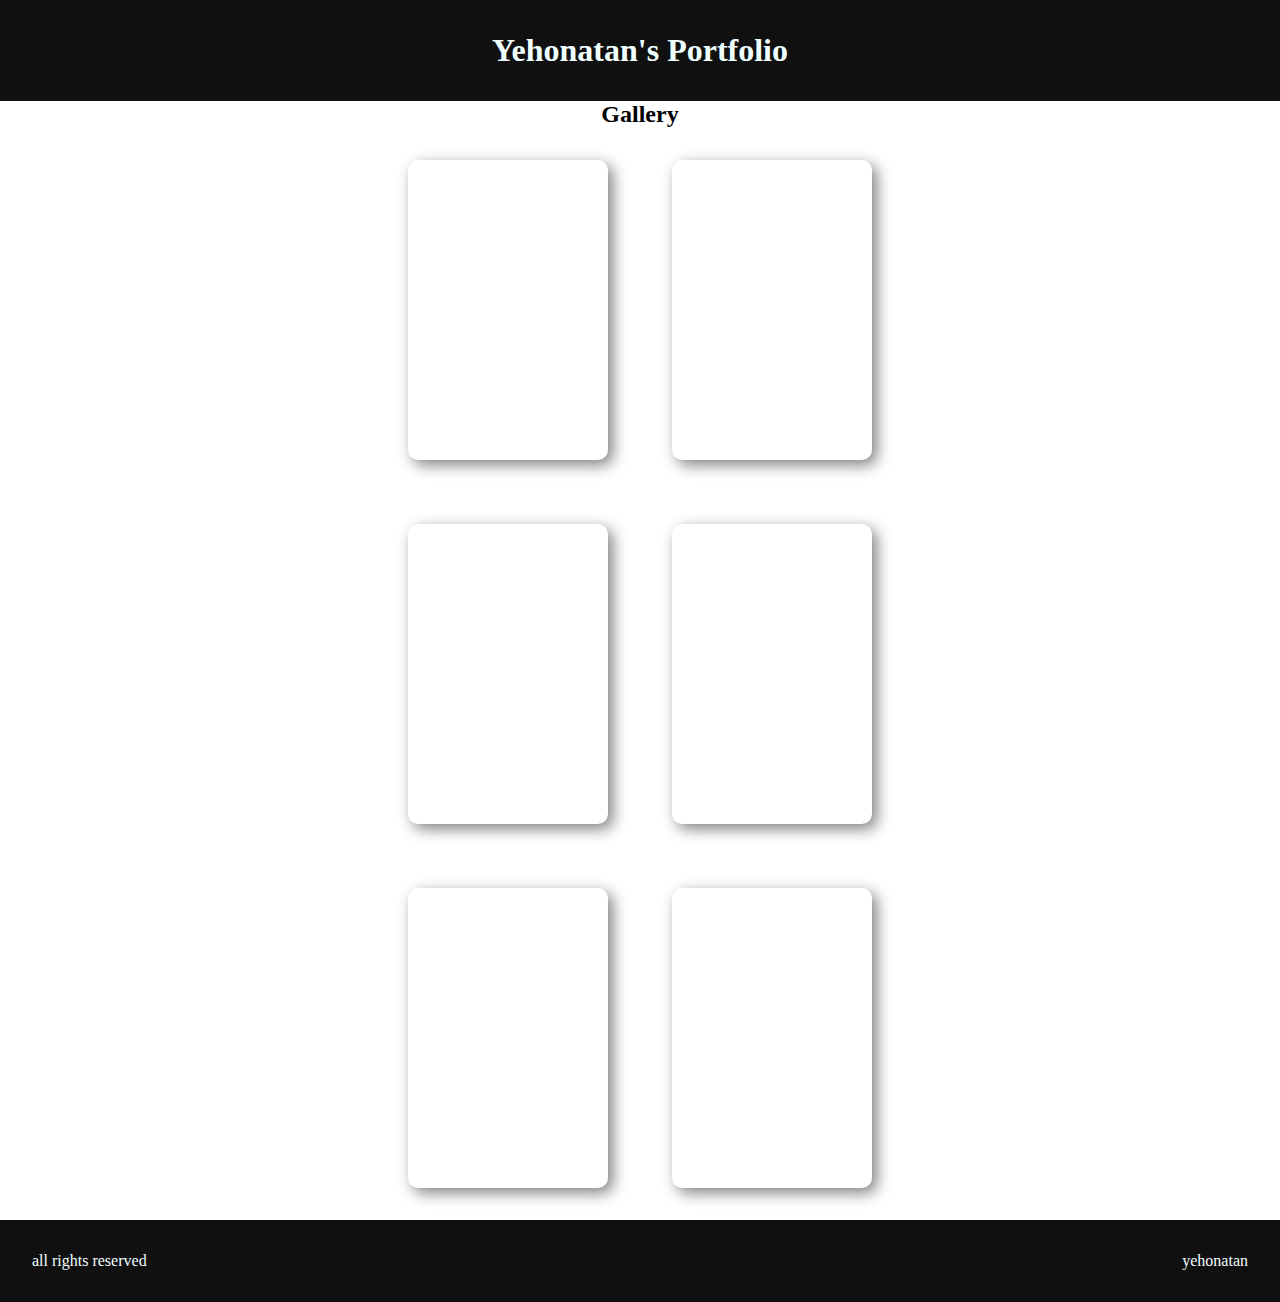
<file: index.html>
<!DOCTYPE html>
<html lang="en">

<head>
    <meta charset="UTF-8">
    <meta name="viewport" content="width=device-width, initial-scale=1.0">
    <title>Portfolio</title>

    <link rel="stylesheet" href="./styles/styles.css">
</head>

<body>
    <header>
        <div id="container-header">
            <h1>Yehonatan's Portfolio</h1>
        </div>
    </header>

    <main>
        <section id="gallery">
            <h2>Gallery</h2>
            <div id="container-gallery">
                <a href="./HtmlProject/project1/presentation.html"><div class="card"></div></a> 
                <a href="./HtmlProject/project2/presentation.html"><div class="card"></div></a> 
                <a href="./HtmlProject/project3/presentation.html"><div class="card"></div></a> 
                <a href="./HtmlProject/project4/presentation.html"><div class="card"></div></a> 
                <a href="./HtmlProject/project5/presentation.html"><div class="card"></div></a> 
                <a href="./HtmlProject/project6/presentation.html"><div class="card"></div></a> 
            </div>
        </section>
    </main>


    <footer>
        <div id="container-footer">
            <p>all rights reserved</p>
            <p>yehonatan</p>
        </div>
    </footer>

</body>

</html>
</file>
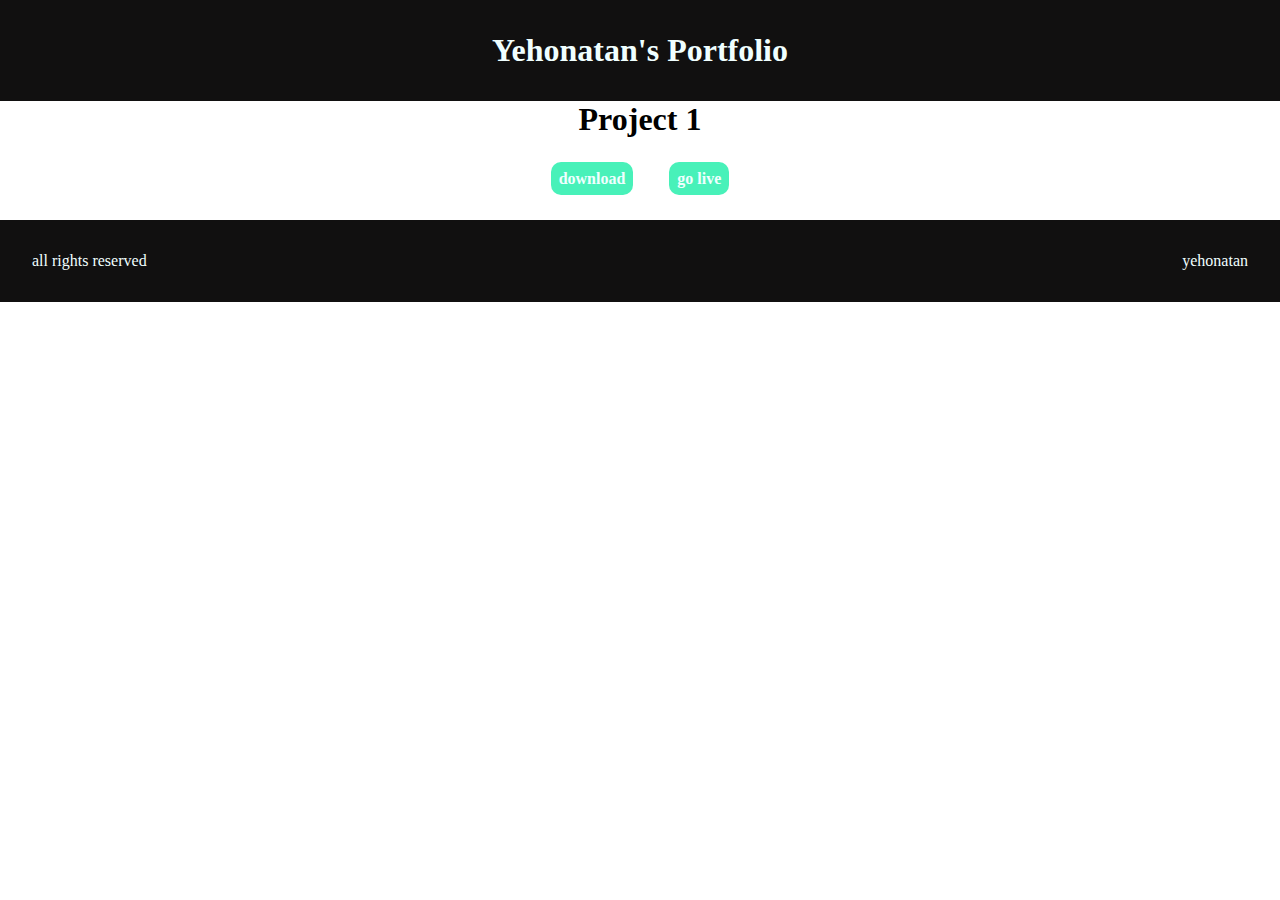
<file: HtmlProject/project1/presentation.html>
<!DOCTYPE html>
<html lang="en">

<head>
    <meta charset="UTF-8">
    <meta name="viewport" content="width=device-width, initial-scale=1.0">
    <title>Portfolio</title>

    <link rel="stylesheet" href="../../styles/styles.css">
    <link rel="stylesheet" href="../../styles/presentation.css">
</head>

<body>
    <header>
        <div id="container-header">
            <h1>Yehonatan's Portfolio</h1>
        </div>
    </header>

    <main>
        <h1>Project 1</h1>
        <div id="btns">
            <a href="./assets//files/project1.zip" download="./assets/files/project1.zip">download</a>
            <a href="./project1.html">go live</a>
        </div>
    </main>


    <footer>
        <div id="container-footer">
            <p>all rights reserved</p>
            <p>yehonatan</p>
        </div>
    </footer>

</body>

</html>
</file>
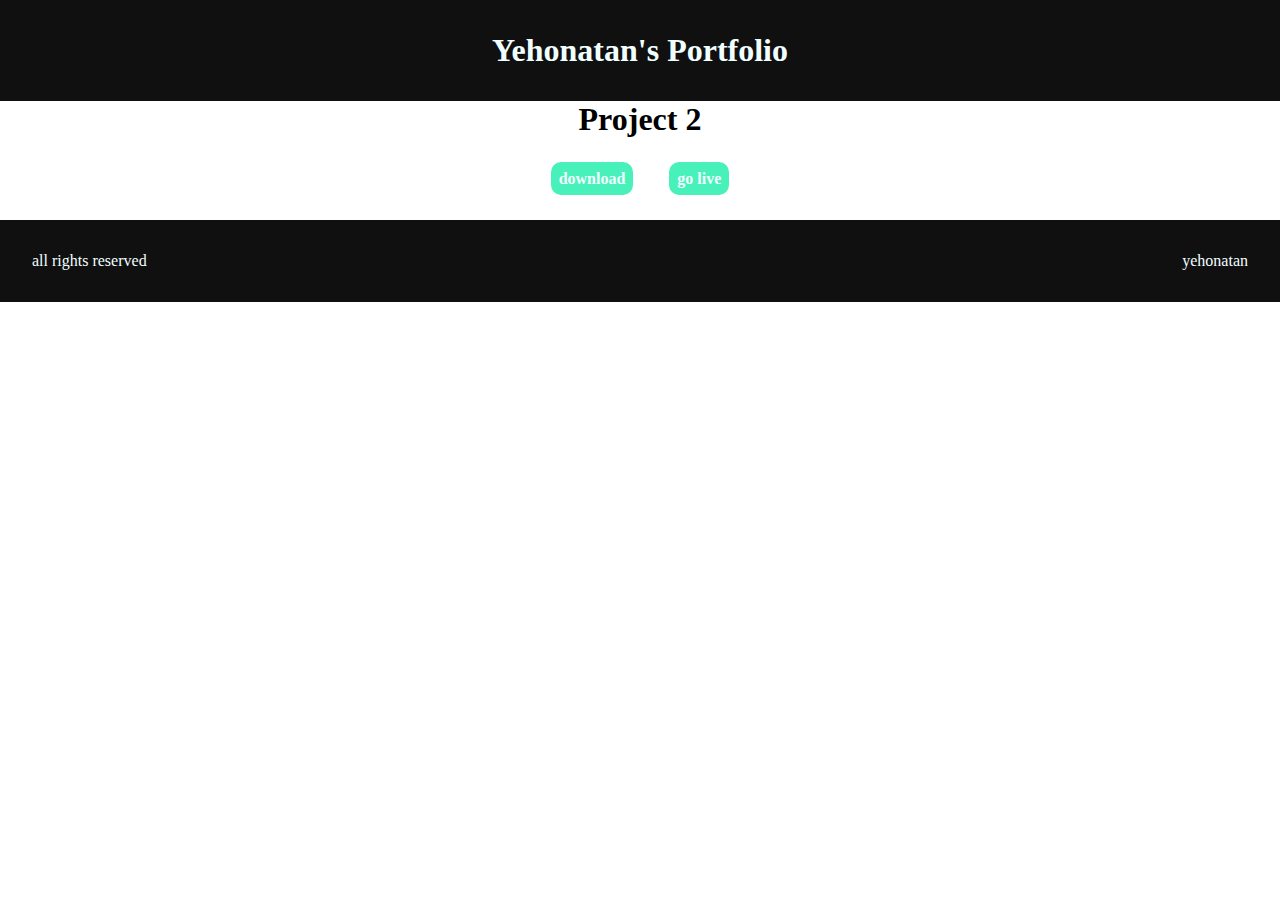
<file: HtmlProject/project2/presentation.html>
<!DOCTYPE html>
<html lang="en">

<head>
    <meta charset="UTF-8">
    <meta name="viewport" content="width=device-width, initial-scale=1.0">
    <title>Portfolio</title>

    <link rel="stylesheet" href="../../styles/styles.css">
    <link rel="stylesheet" href="../../styles/presentation.css">
</head>

<body>
    <header>
        <div id="container-header">
            <h1>Yehonatan's Portfolio</h1>
        </div>
    </header>

    <main>
        <h1>Project 2</h1>
        <div id="btns">
            <a href="./assets/files/project2.zip" download="./assets/files/project2.zip">download</a>
            <a href="./project2.html">go live</a>
        </div>
    </main>


    <footer>
        <div id="container-footer">
            <p>all rights reserved</p>
            <p>yehonatan</p>
        </div>
    </footer>

</body>

</html>
</file>
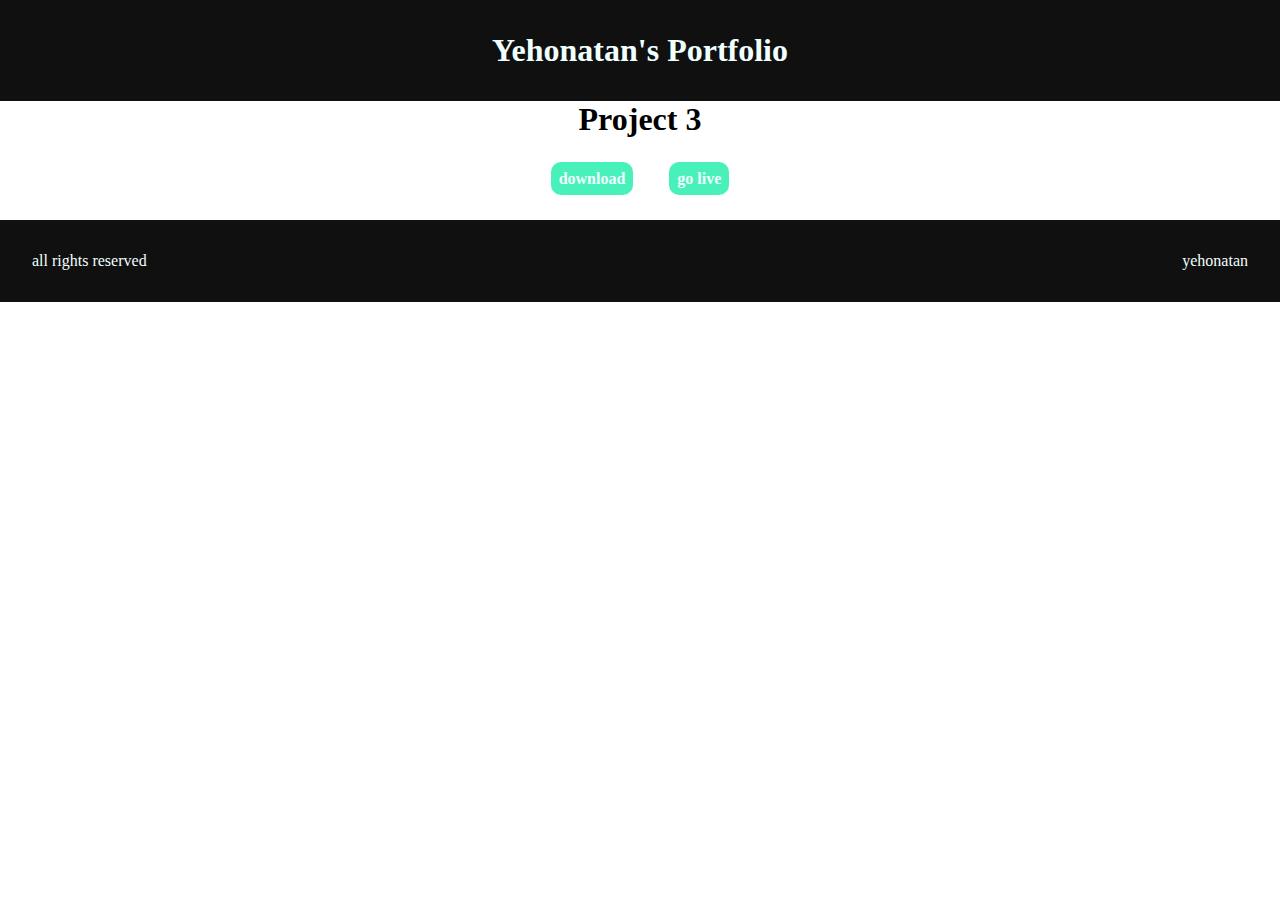
<file: HtmlProject/project3/presentation.html>
<!DOCTYPE html>
<html lang="en">

<head>
    <meta charset="UTF-8">
    <meta name="viewport" content="width=device-width, initial-scale=1.0">
    <title>Portfolio</title>

    <link rel="stylesheet" href="../../styles/styles.css">
    <link rel="stylesheet" href="../../styles/presentation.css">
</head>

<body>
    <header>
        <div id="container-header">
            <h1>Yehonatan's Portfolio</h1>
        </div>
    </header>

    <main>
        <h1>Project 3</h1>
        <div id="btns">
            <a href="./assets/files/project3.zip" download="./assets/files/project3.zip">download</a>
            <a href="./project3.html">go live</a>
        </div>
    </main>


    <footer>
        <div id="container-footer">
            <p>all rights reserved</p>
            <p>yehonatan</p>
        </div>
    </footer>

</body>

</html>
</file>
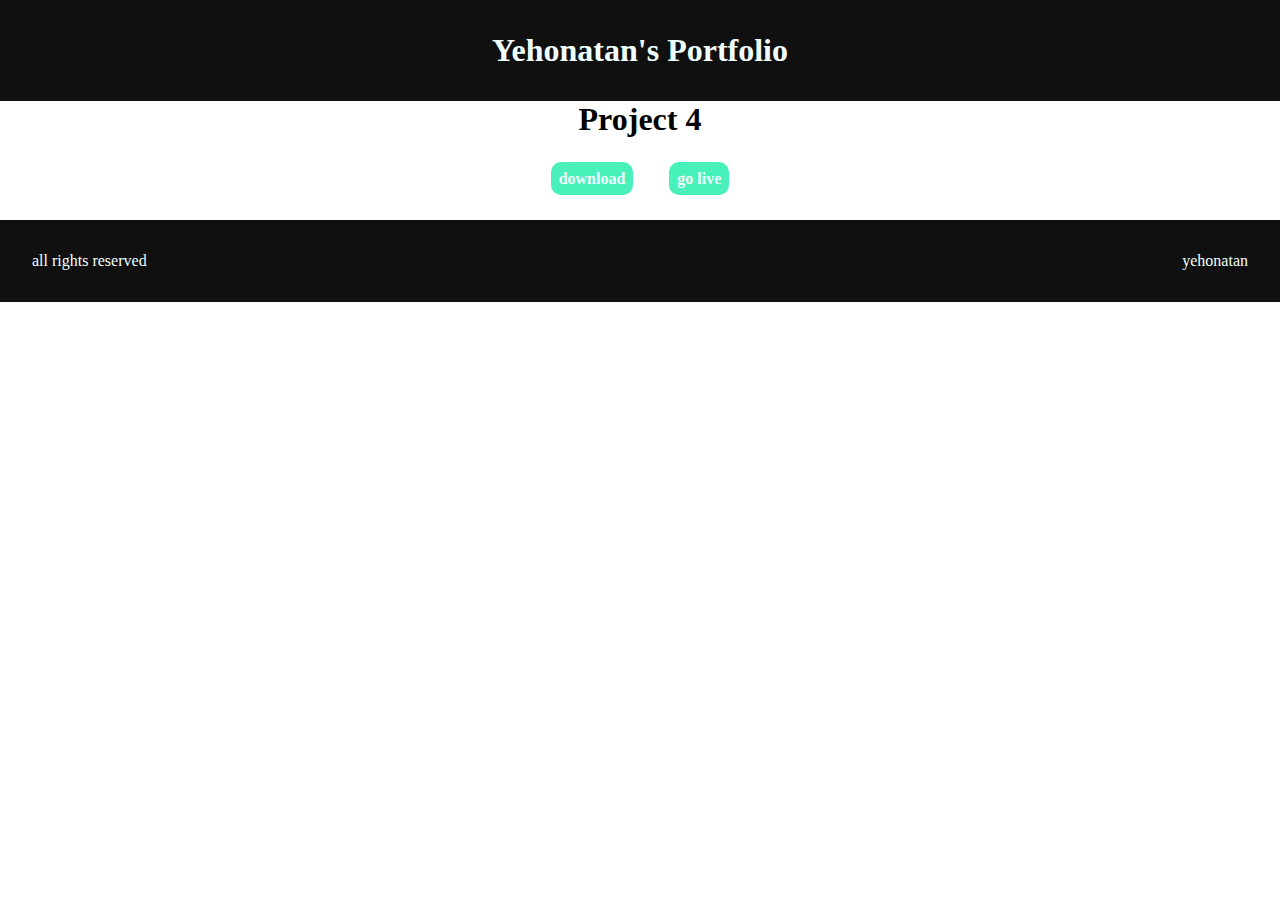
<file: HtmlProject/project4/presentation.html>
<!DOCTYPE html>
<html lang="en">

<head>
    <meta charset="UTF-8">
    <meta name="viewport" content="width=device-width, initial-scale=1.0">
    <title>Portfolio</title>

    <link rel="stylesheet" href="../../styles/styles.css">
    <link rel="stylesheet" href="../../styles/presentation.css">
</head>

<body>
    <header>
        <div id="container-header">
            <h1>Yehonatan's Portfolio</h1>
        </div>
    </header>

    <main>
        <h1>Project 4</h1>
        <div id="btns">
            <a href="./assets/files/project4.zip" download="./assets/files/project4.zip">download</a>
            <a href="./project4.html">go live</a>
        </div>
    </main>


    <footer>
        <div id="container-footer">
            <p>all rights reserved</p>
            <p>yehonatan</p>
        </div>
    </footer>

</body>

</html>
</file>
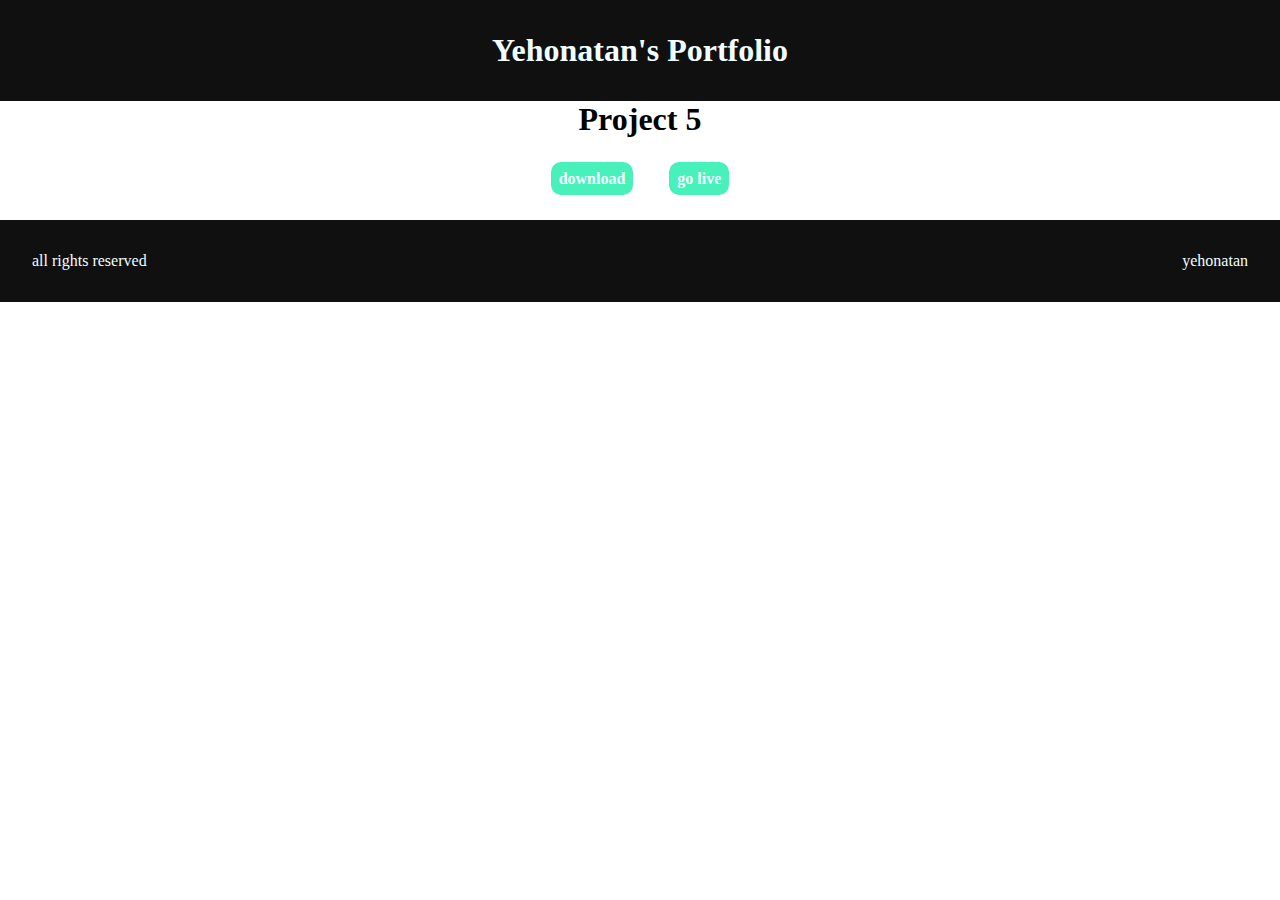
<file: HtmlProject/project5/presentation.html>
<!DOCTYPE html>
<html lang="en">

<head>
    <meta charset="UTF-8">
    <meta name="viewport" content="width=device-width, initial-scale=1.0">
    <title>Portfolio</title>

    <link rel="stylesheet" href="../../styles/styles.css">
    <link rel="stylesheet" href="../../styles/presentation.css">
</head>

<body>
    <header>
        <div id="container-header">
            <h1>Yehonatan's Portfolio</h1>
        </div>
    </header>

    <main>
        <h1>Project 5</h1>
        <div id="btns">
            <a href="./assets/files/project5.zip" download="./assets/files/project5.zip">download</a>
            <a href="./project5.html">go live</a>
        </div>
    </main>


    <footer>
        <div id="container-footer">
            <p>all rights reserved</p>
            <p>yehonatan</p>
        </div>
    </footer>

</body>

</html>
</file>
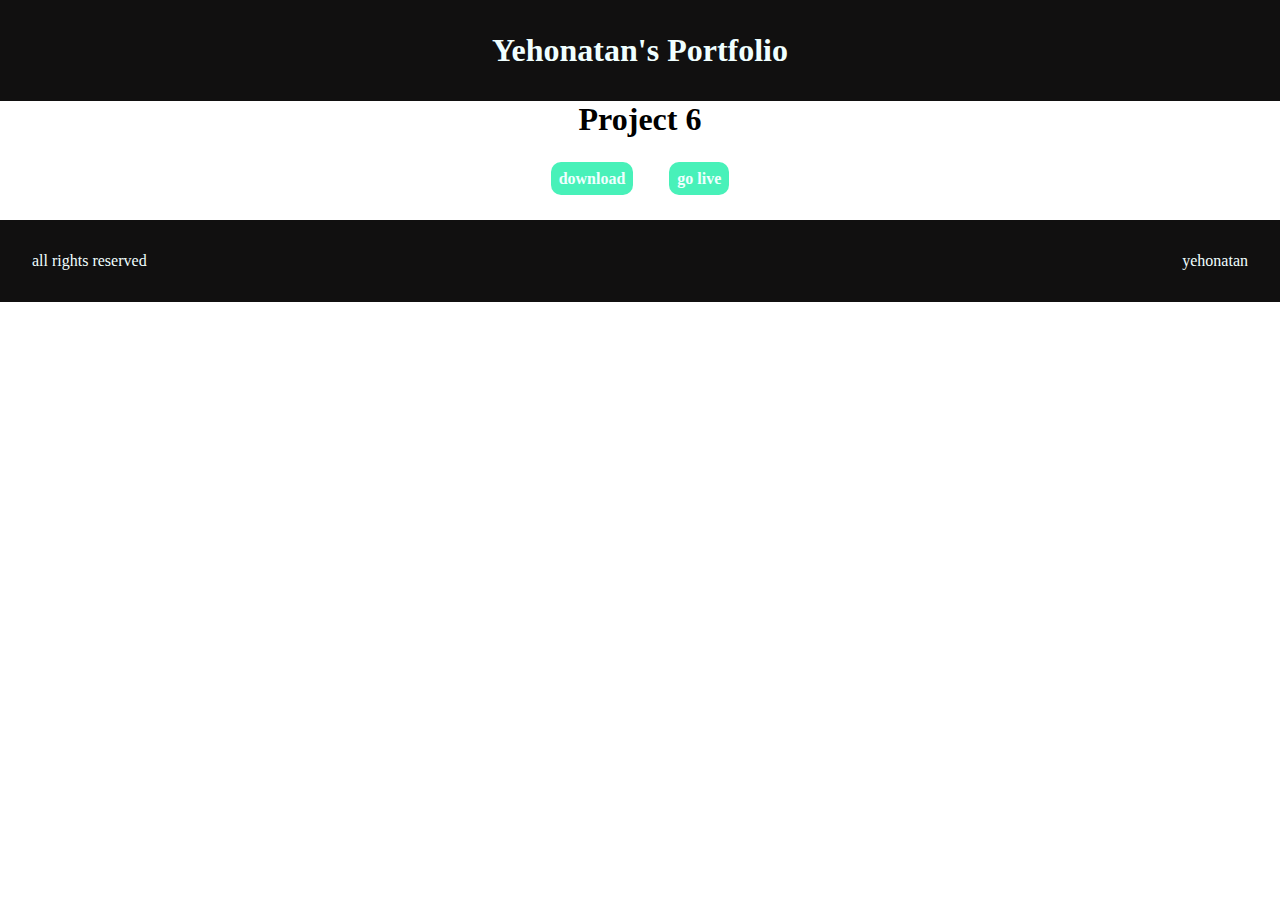
<file: HtmlProject/project6/presentation.html>
<!DOCTYPE html>
<html lang="en">

<head>
    <meta charset="UTF-8">
    <meta name="viewport" content="width=device-width, initial-scale=1.0">
    <title>Portfolio</title>

    <link rel="stylesheet" href="../../styles/styles.css">
    <link rel="stylesheet" href="../../styles/presentation.css">
</head>

<body>
    <header>
        <div id="container-header">
            <h1>Yehonatan's Portfolio</h1>
        </div>
    </header>

    <main>
        <h1>Project 6</h1>
        <div id="btns">
            <a href="./assets/files/project6.zip" download="./assets/files/project6.zip">download</a>
            <a href="./project6.html">go live</a>
        </div>
    </main>


    <footer>
        <div id="container-footer">
            <p>all rights reserved</p>
            <p>yehonatan</p>
        </div>
    </footer>

</body>

</html>
</file>
<file: styles/styles.css>
* {
    margin: 0px;
    padding: 0px;
    box-sizing: border-box;
}

header {
    position: sticky;
    top: 0px;
    left: 0px;
}

#gallery,
header {
    text-align: center;
}

#container-footer,
header {
    background-color: rgb(17, 16, 16);
    color: azure;
    padding: 2em;
}

#container-footer {
    display: flex;
    justify-content: space-between;
}

.card {
    height: 300px;
    width: 200px;
    margin: 2em;
    box-shadow: 5px 5px 15px gray;
    background-color: transparent;
    border-radius: 10px;
    transition: 0.75s;-
}

.card:hover{
    background-color: grey;
    cursor: pointer;
    transition: .75s;
}

#container-gallery {
    margin: auto;
    display: flex;
    justify-content: center;
    flex-wrap: wrap;
    width: 50%;
}
</file>
<file: styles/presentation.css>
main{
    text-align: center;
}

#btns{
    margin: 2em;
}

a{
    text-decoration: none;
    background-color: rgb(72, 241, 185);
    color: azure;
    font-weight: bolder;
    padding: .5em;
    border-radius: 10px;
    margin: 1em;
}

a:hover{
    opacity: .6;
    transition: .5s;
}
</file>
